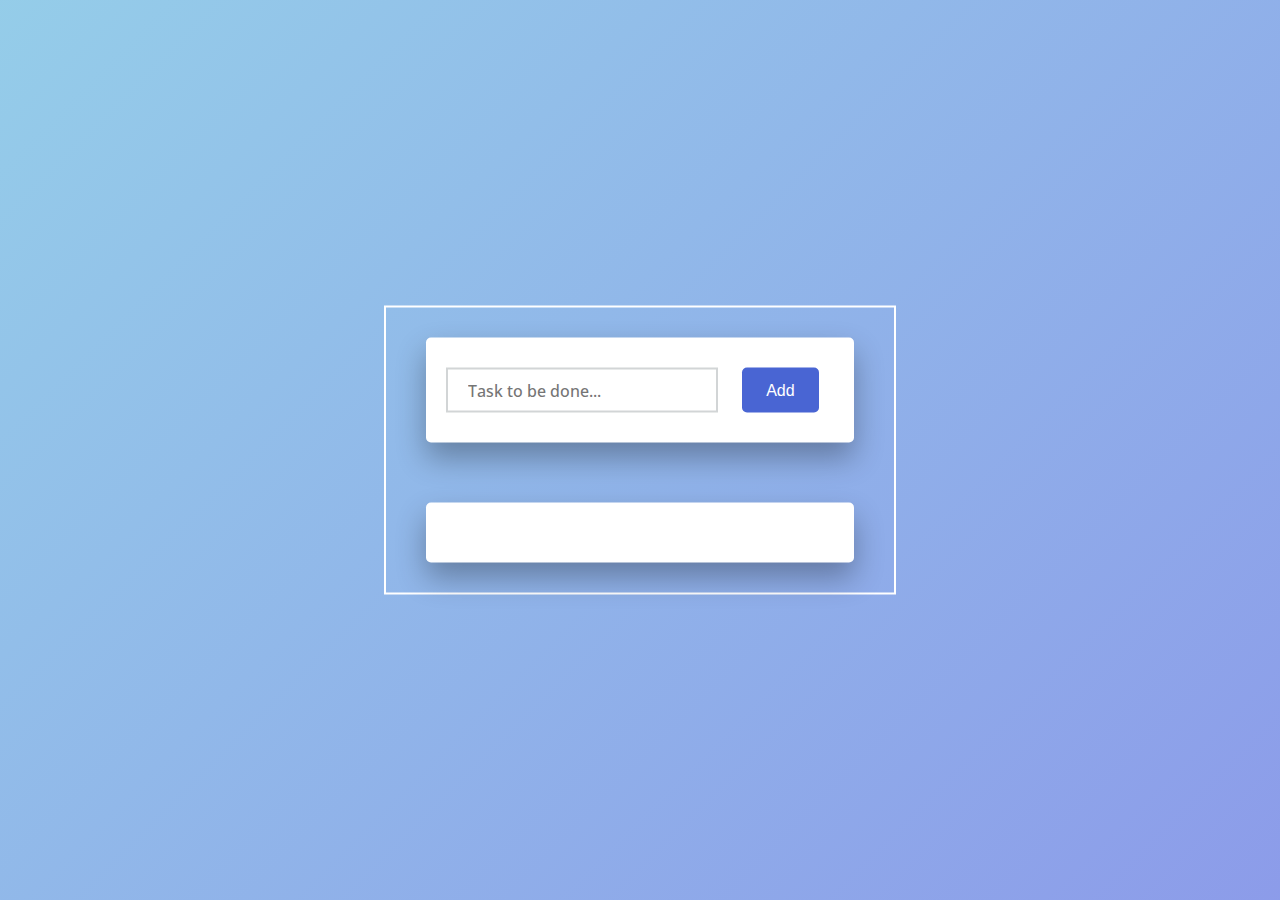
<file: index.html>
<!DOCTYPE html>
<html lang="en">
  <head>
    <meta charset="UTF-8" />
    <meta name="viewport" content="width=device-width, initial-scale=1.0" />
    <title>Document</title>
    <link rel="preconnect" href="https://fonts.googleapis.com" />
    <link rel="preconnect" href="https://fonts.gstatic.com" crossorigin />
    <link
      href="https://fonts.googleapis.com/css2?family=National+Park:wght@376&family=Open+Sans:wght@300..800&family=Poetsen+One&family=Poppins:ital,wght@0,100;0,200;0,300;0,400;0,500;0,600;0,700;0,800;0,900;1,100;1,200;1,300;1,400;1,500;1,600;1,700;1,800;1,900&family=Roboto:wdth,wght@76.8,418&family=Winky+Sans:wght@300..900&display=swap"
      rel="stylesheet"
    />
    <link
      rel="stylesheet"
      href="https://cdnjs.cloudflare.com/ajax/libs/font-awesome/6.5.0/css/all.min.css"
    />
    <link rel="stylesheet" href="style.css" />
  </head>
  <body>
    <div class="container">
      <div id="newtask">
        <input type="text" placeholder="Task to be done..." />
        <button id="push">Add</button>
      </div>
      <div id="tasks"></div>
    </div>

    <script src="index.js"></script>
  </body>
</html>
</file>
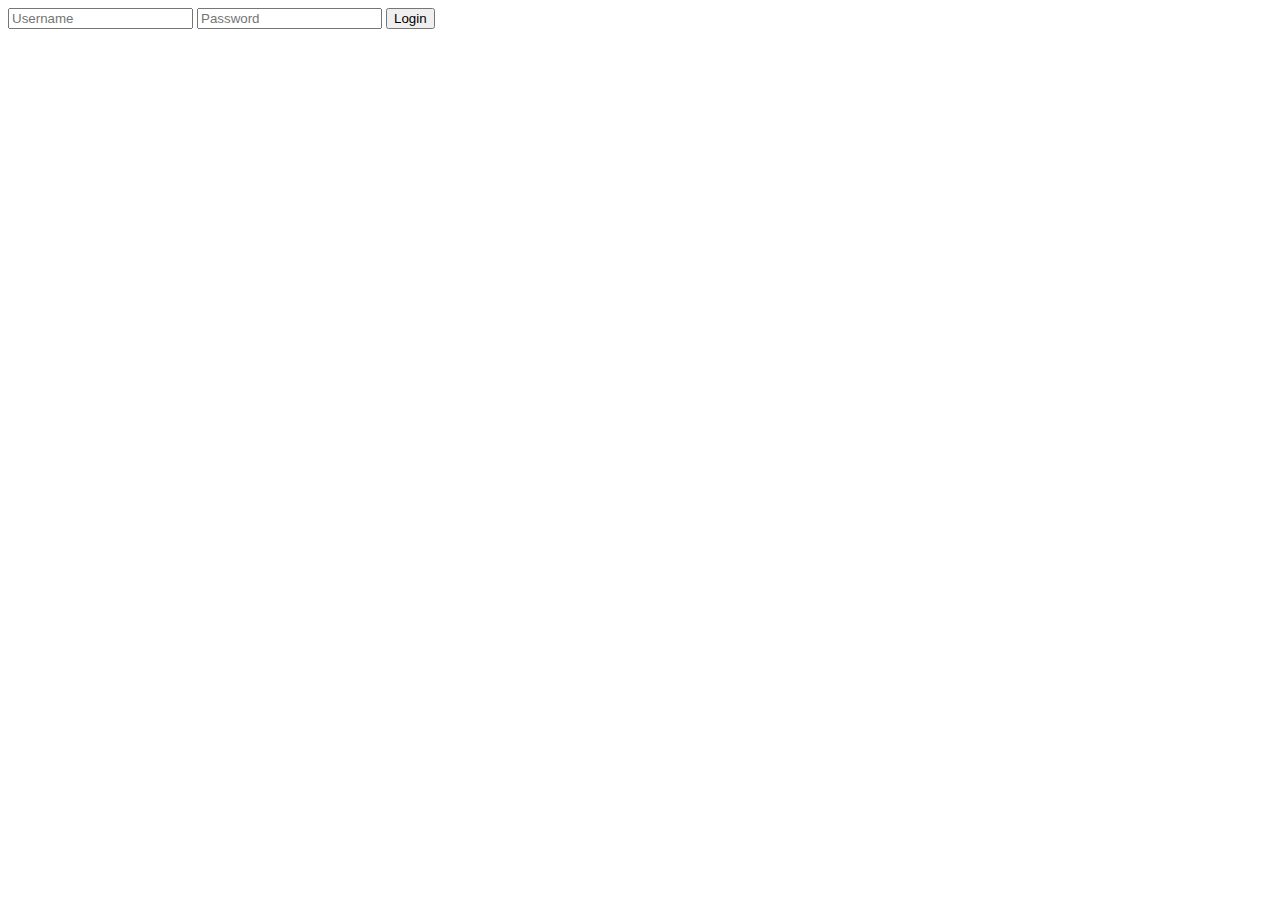
<file: test.html>
<!DOCTYPE html>
<html lang="en">
  <head>
    <meta charset="UTF-8" />
    <meta name="viewport" content="width=device-width, initial-scale=1.0" />
    <title>Document</title>
  </head>
  <body>
    <form>
      <input type="text" name="username" placeholder="Username" />
      <input type="password" name="password" placeholder="Password" />
      <button type="submit">Login</button>
    </form>
  </body>
</html>
</file>
<file: style.css>
*,
*:before,
*:after {
    box-sizing: border-box;
    padding: 0;
    margin: 0;
}

body {
    height: 100vh;
    background: linear-gradient(135deg,
            rgba(43, 155, 211, 0.5),
            rgba(26, 57, 212, 0.5))
}

.container {
    border: 2px solid #fff;
    width: 40%;
    min-width: 450px;
    position: absolute;
    top: 50%;
    left: 50%;
    transform: translate(-50%, -50%);
    padding: 30px 40px;
}

#newtask {
    background-color: #fff;
    padding: 30px 20px;
    border-radius: 5px;
    box-shadow: 0 15px 30px rgba(0, 0, 0, 0.3);

}

#newtask input {
    width: 70%;
    height: 45px;
    font-family: "Open Sans", sans-serif;
    font-size: 16px;
    border: 2px solid #d2d5d6;
    padding: 20px;
    font-weight: 500;
}

#newtask input:focus {
    /* get rid of default outline */
    outline: none;
    border: 2px solid #2c57f3;
}

#newtask button {
    width: 20%;
    height: 45px;
    border-radius: 5px;
    vertical-align: bottom;
    font-weight: 500;
    font-size: 16px;
    background-color: rgb(73, 101, 211);
    border: none;
    color: #fff;
    cursor: pointer;
    margin-left: 20px;
}

#newtask button:hover {
    background-color: #1e3bbf;
}

#tasks {
    background-color: #fff;
    margin-top: 60px;
    padding: 30px 20px;
    border-radius: 5px;
    box-shadow: 0 15px 30px rgba(0, 0, 0, 0.3);
    width: 100%;
    /* position: relative; */
}

.task {
    background-color: #fff;
    height: 50px;
    padding: 5px 10px;
    margin-top: 20px;
    display: flex;
    justify-content: space-between;
    align-items: center;
    border-bottom: 2px solid #d2d5d6;
    cursor: pointer;
}

.task span {
    font-family: "Open Sans", sans-serif;
    font-weight: 400px;
    font-size: 16px;
}

.task button {
    height: 100%;
    width: 40px;
    border-radius: 4px;
    border: none;
    background-color: #ff4d4d;
    color: #fff;
    cursor: pointer;
}

.completed {
    text-decoration: line-through;
}
</file>
